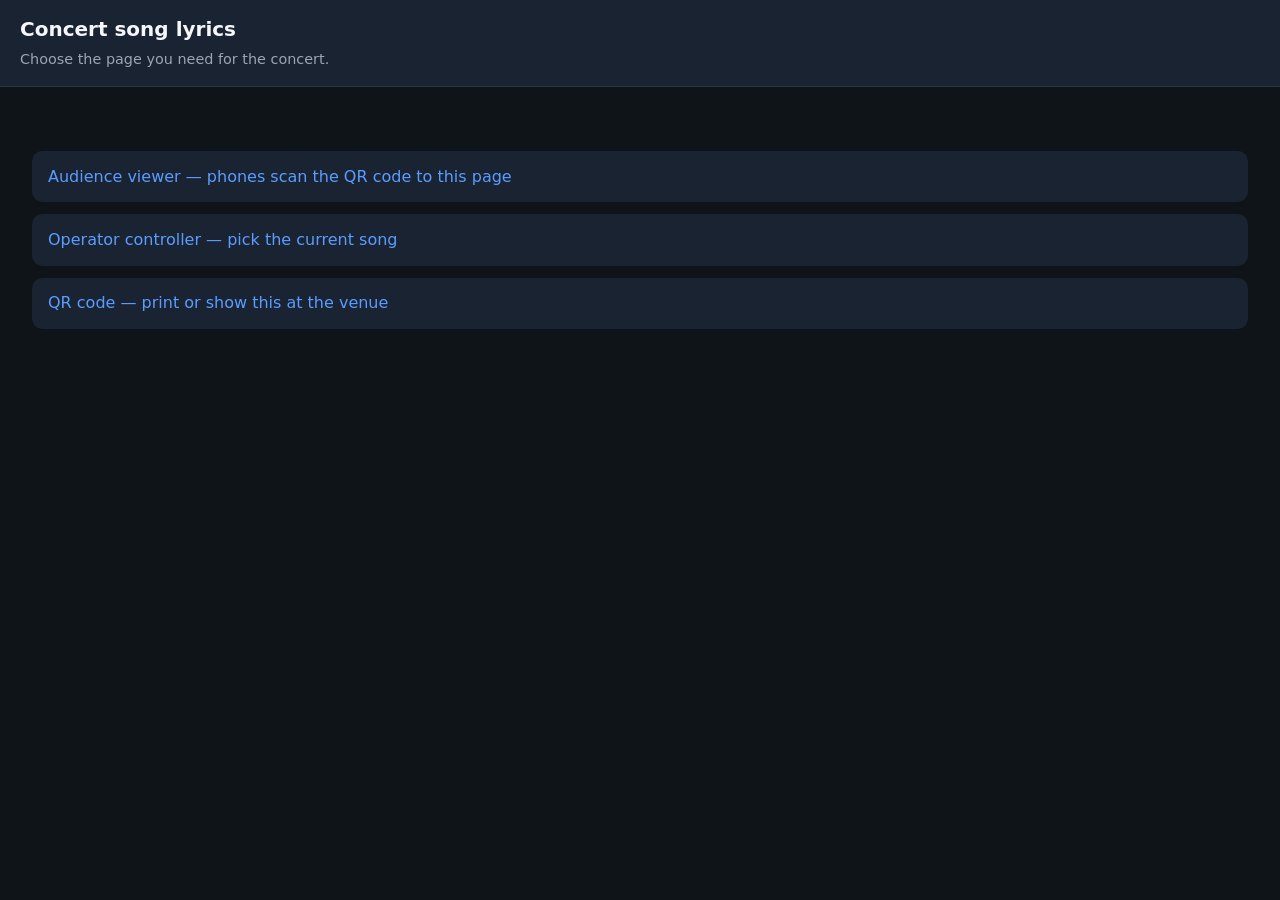
<file: public/index.html>
<!DOCTYPE html>
<html lang="en">
  <head>
    <meta charset="UTF-8" />
    <meta name="viewport" content="width=device-width, initial-scale=1.0" />
    <title>Concert Song Lyrics</title>
    <link rel="stylesheet" href="css/style.css" />
  </head>
  <body class="page">
    <header class="page-header">
      <h1>Concert song lyrics</h1>
      <p>Choose the page you need for the concert.</p>
    </header>

    <main class="page-main">
      <nav class="link-list">
        <a href="viewer.html">Audience viewer — phones scan the QR code to this page</a>
        <a href="controller.html">Operator controller — pick the current song</a>
        <a href="qr.html">QR code — print or show this at the venue</a>
      </nav>
    </main>
  </body>
</html>
</file>
<file: public/css/style.css>
:root {
  --bg: #0f1419;
  --surface: #1a2332;
  --text: #f5f7fa;
  --muted: #9aa5b5;
  --accent: #5b9cff;
  --accent-strong: #3d7fe6;
  --success: #3ecf8e;
  --danger: #ff6b6b;
  --font-display: "Segoe UI", system-ui, -apple-system, sans-serif;
}

* {
  box-sizing: border-box;
}

html,
body {
  margin: 0;
  min-height: 100%;
  background: var(--bg);
  color: var(--text);
  font-family: var(--font-display);
}

body {
  line-height: 1.5;
}

a {
  color: var(--accent);
}

.page {
  min-height: 100vh;
  display: flex;
  flex-direction: column;
}

.page-header {
  padding: 1rem 1.25rem;
  background: var(--surface);
  border-bottom: 1px solid rgba(255, 255, 255, 0.08);
}

.page-header h1 {
  margin: 0;
  font-size: clamp(1rem, 3.5vw, 1.25rem);
  font-weight: 600;
  line-height: 1.35;
}

.page-header p {
  margin: 0.35rem 0 0;
  color: var(--muted);
  font-size: 0.9rem;
}

.page-main {
  flex: 1;
  padding: 1.25rem;
}

.status-bar {
  display: flex;
  align-items: center;
  gap: 0.5rem;
  margin-bottom: 1rem;
  color: var(--muted);
  font-size: 0.85rem;
}

.status-bar.hidden {
  display: none !important;
}

.viewer-page.song-active .status-bar {
  display: none !important;
  margin: 0;
  height: 0;
  overflow: hidden;
}

.viewer-page.song-active .page-main {
  padding-top: 0.75rem;
}

.page-header p.hidden {
  display: none;
}

.status-dot {
  width: 0.65rem;
  height: 0.65rem;
  border-radius: 50%;
  background: var(--muted);
}

.status-dot.live {
  background: var(--success);
}

.status-dot.error {
  background: var(--danger);
}

/* Viewer */

.viewer-pages {
  max-width: 48rem;
  margin: 0 auto;
}

.viewer-page-image {
  display: block;
  width: 100%;
  height: auto;
  margin: 0 0 1rem;
  border-radius: 0.5rem;
  background: #fff;
  box-shadow: 0 8px 24px rgba(0, 0, 0, 0.35);
}

.viewer-qr-footer {
  max-width: 48rem;
  margin: 1.5rem auto 0;
  padding-top: 1rem;
  border-top: 1px solid rgba(255, 255, 255, 0.08);
  text-align: center;
}

.viewer-qr-label {
  margin: 0 0 0.75rem;
  color: var(--muted);
  font-size: 0.85rem;
}

.viewer-qr-image {
  display: block;
  width: min(100%, 9rem);
  height: auto;
  margin: 0 auto;
  padding: 0.5rem;
  background: #fff;
  border-radius: 0.5rem;
}

.viewer-lines {
  max-width: 42rem;
  margin: 0 auto;
}

.viewer-line {
  margin: 0.85rem 0;
  font-size: clamp(1.35rem, 4.5vw, 2rem);
  text-align: center;
  white-space: pre-wrap;
}

.viewer-empty {
  max-width: 32rem;
  margin: 3rem auto;
  text-align: center;
  color: var(--muted);
}

.viewer-external {
  max-width: none;
  width: 100%;
  margin: 0 auto;
}

.viewer-iframe {
  display: block;
  width: 100%;
  height: min(75vh, 900px);
  min-height: 20rem;
  border: none;
  border-radius: 0.5rem;
  background: #fff;
  box-shadow: 0 8px 24px rgba(0, 0, 0, 0.35);
}

.viewer-external-fallback {
  margin-top: 0.75rem;
  text-align: center;
  color: var(--muted);
  font-size: 0.9rem;
}

.viewer-external-redirect {
  max-width: 28rem;
  margin: 3rem auto;
  text-align: center;
}

.viewer-redirect-message {
  margin: 0 0 1.25rem;
  font-size: clamp(1.1rem, 4vw, 1.35rem);
}

.viewer-redirect-btn {
  display: inline-flex;
  text-decoration: none;
  margin-bottom: 1rem;
}

/* Controller */

.controller-panel {
  max-width: 36rem;
  margin: 0 auto;
  display: grid;
  gap: 1rem;
}

.field label {
  display: block;
  margin-bottom: 0.35rem;
  color: var(--muted);
  font-size: 0.9rem;
}

.field select,
.field input {
  width: 100%;
  padding: 0.85rem 1rem;
  border: 1px solid rgba(255, 255, 255, 0.12);
  border-radius: 0.65rem;
  background: var(--surface);
  color: var(--text);
  font: inherit;
  font-size: 1rem;
}

.nav-row {
  display: grid;
  grid-template-columns: 1fr 1fr;
  gap: 0.75rem;
}

.btn {
  display: inline-flex;
  align-items: center;
  justify-content: center;
  gap: 0.35rem;
  padding: 0.85rem 1rem;
  border: none;
  border-radius: 0.65rem;
  background: var(--accent);
  color: #fff;
  font: inherit;
  font-size: 1rem;
  font-weight: 600;
  cursor: pointer;
}

.btn:hover {
  background: var(--accent-strong);
}

.btn:disabled {
  opacity: 0.5;
  cursor: not-allowed;
}

.btn.hidden,
.hidden {
  display: none !important;
}

.btn-secondary {
  background: var(--surface);
  border: 1px solid rgba(255, 255, 255, 0.12);
}

.btn-secondary:hover {
  background: #243044;
}

.number-row,
.url-row {
  display: grid;
  grid-template-columns: 1fr auto;
  gap: 0.75rem;
}

.field-hint {
  margin: 0.5rem 0 0;
  color: var(--muted);
  font-size: 0.85rem;
}

.preview-box {
  margin-top: 0.5rem;
  padding: 1rem;
  border-radius: 0.75rem;
  background: var(--surface);
  border: 1px solid rgba(255, 255, 255, 0.08);
}

.preview-box h2 {
  margin: 0 0 0.75rem;
  font-size: 1.1rem;
}

.preview-line {
  margin: 0.35rem 0;
  color: var(--muted);
  font-size: 0.95rem;
}

.preview-page-image {
  display: block;
  width: 100%;
  height: auto;
  margin-top: 0.75rem;
  border-radius: 0.5rem;
  background: #fff;
}

.message {
  padding: 0.85rem 1rem;
  border-radius: 0.65rem;
  background: rgba(255, 107, 107, 0.12);
  color: #ffb4b4;
  font-size: 0.95rem;
}

.message.hidden {
  display: none;
}

/* QR page */

.qr-wrap {
  max-width: 28rem;
  margin: 0 auto;
  text-align: center;
}

.qr-image {
  width: min(100%, 18rem);
  height: auto;
  margin: 1.5rem auto;
  padding: 1rem;
  background: #fff;
  border-radius: 0.75rem;
}

.qr-url {
  word-break: break-all;
  color: var(--muted);
  font-size: 0.95rem;
}

.link-list {
  margin-top: 2rem;
  display: grid;
  gap: 0.75rem;
}

.link-list a {
  display: block;
  padding: 0.85rem 1rem;
  border-radius: 0.65rem;
  background: var(--surface);
  text-decoration: none;
}

@media (min-width: 640px) {
  .page-main {
    padding: 2rem;
  }
}
</file>
